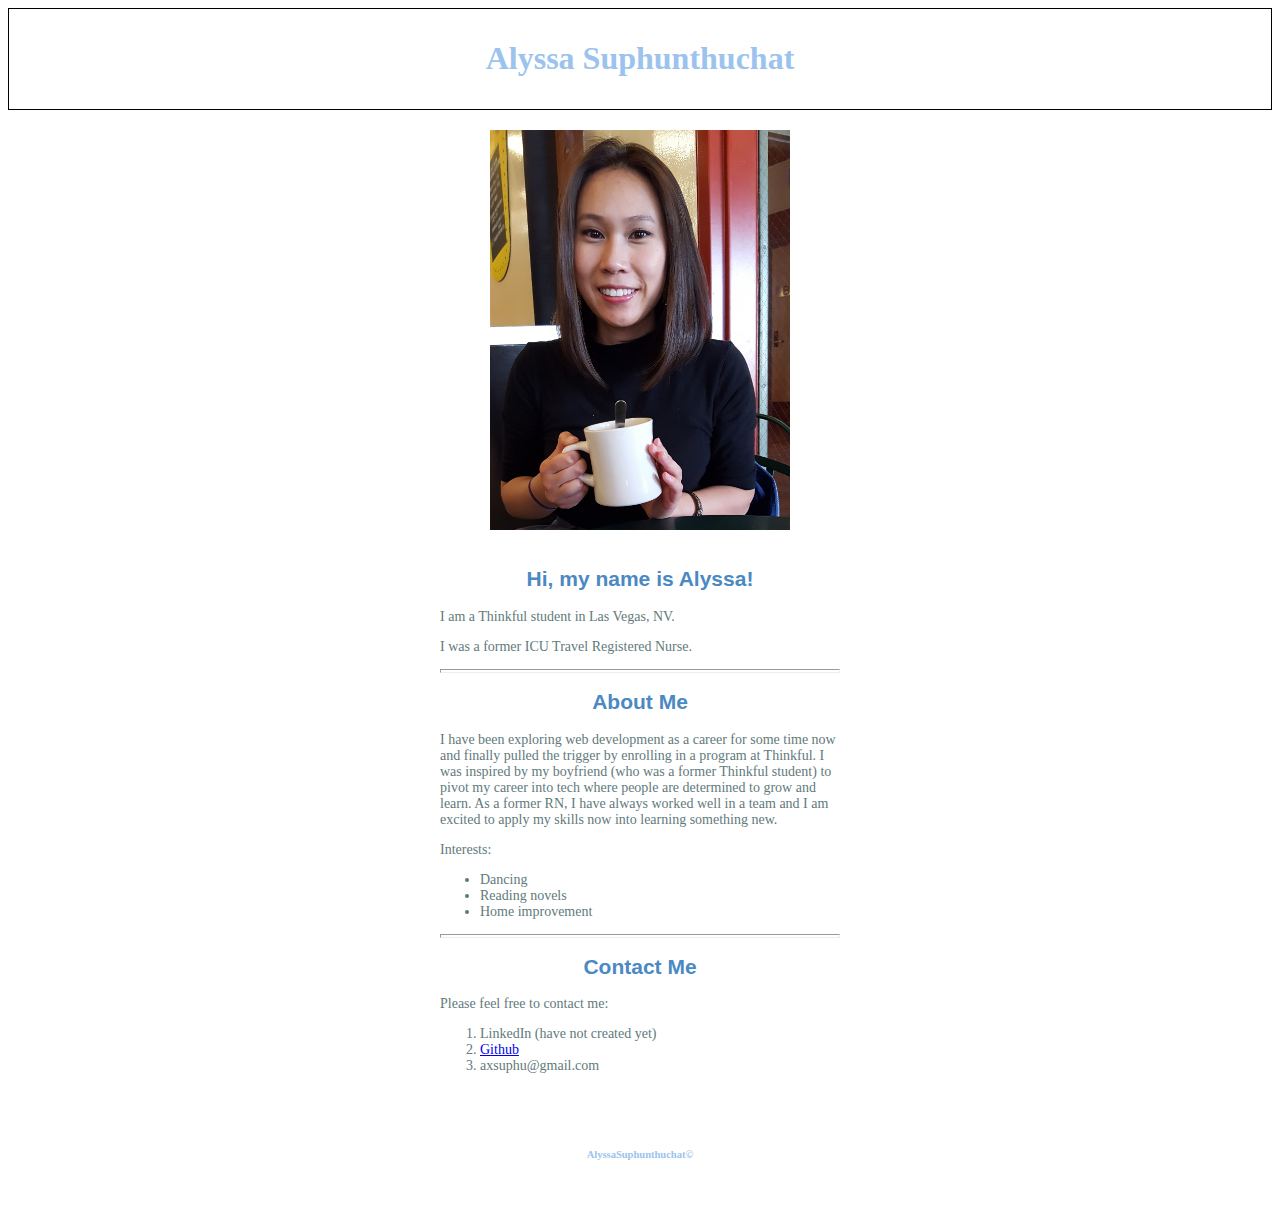
<file: index.html>
<!DOCTYPE html>
<html lang="en">
  <head>
    <meta charset="UTF-8" />
    <meta http-equiv="X-UA-Compatible" content="IE=edge" />
    <meta name="viewport" content="width=device-width, initial-scale=1.0" />
    <title>Portfolio Project</title>
    <link rel="stylesheet" href="./style.css" />
  </head>
  <body>
    <header>
      <!-- this page is about me -->
      <h1>Alyssa Suphunthuchat</h1>
    </header>

    <div class="image-container">
      <img src="projectpic.jpg" alt="Profile Pic" width="300" height="400" />
    </div>

    <main>
      <!-- details about me, split into three articles -->
      <article>
        <h2>Hi, my name is Alyssa!</h2>
        <p>I am a Thinkful student in Las Vegas, NV.</p>
        <p>I was a former ICU Travel Registered Nurse.</p>
      </article>

      <hr />
      <!-- creating a line/break between articles -->
      <article>
        <h2>About Me</h2>
        <p>
          I have been exploring web development as a career for some time now
          and finally pulled the trigger by enrolling in a program at Thinkful.
          I was inspired by my boyfriend (who was a former Thinkful student) to
          pivot my career into tech where people are determined to grow and
          learn. As a former RN, I have always worked well in a team and I am
          excited to apply my skills now into learning something new.
        </p>
        <!-- spaced these two paragraphs out because they are 2 different topics -->
        <p>Interests:</p>
        <ul>
          <li>Dancing</li>
          <li>Reading novels</li>
          <li>Home improvement</li>
        </ul>
      </article>

      <hr />

      <article>
        <h2>Contact Me</h2>
        <p>Please feel free to contact me:</p>
        <!-- an unordered list makes info easy to read -->
        <ol>
          <li>LinkedIn (have not created yet)</li>
          <li><a href="https://github.com/axsuphu">Github</a></li>
          <li>axsuphu@gmail.com</li>
        </ol>
      </article>
    </main>

    <footer>
      <h3>AlyssaSuphunthuchat&copy;</h3>
    </footer>
  </body>
</html>
</file>
<file: style.css>
/*display:flex will align my image in the div container and justify-content will center the image*/
.image-container {
  display: flex;
  justify-content: center;
  padding: 20px;
}

/* settings for the header makes it stand out against the main section; i created a border and customized the font*/
header {
  font-family: "Arial Black";
  color: #9bc3ed;
  text-align: center;
  background: #ffffff;
  padding: 10px;
  border: 1px solid #000000;
}

/* I wanted my main font styles to be consistent */

main {
  color: #5f7a7c;
  font-size: 14px;
  width: 400px;
  margin: auto;
}

/*h2 were already larger than <p> but I wanted to customize a different color that was closer to the header*/

h2 {
  font-family: "Arial";
  color: #4b89c3;
  text-align: center;
}

/* creates clear breaks between each article*/
hr {
  height: 2px;
}

/*i wanted to set apart the footer from the rest of content so people know it is not part of the main container (but style is still consistent with page)*/
footer {
  font-family: "Arial Black";
  font-size: 9px;
  color: #9bc3ed;
  text-align: center;
  padding: 50px;
}
</file>
